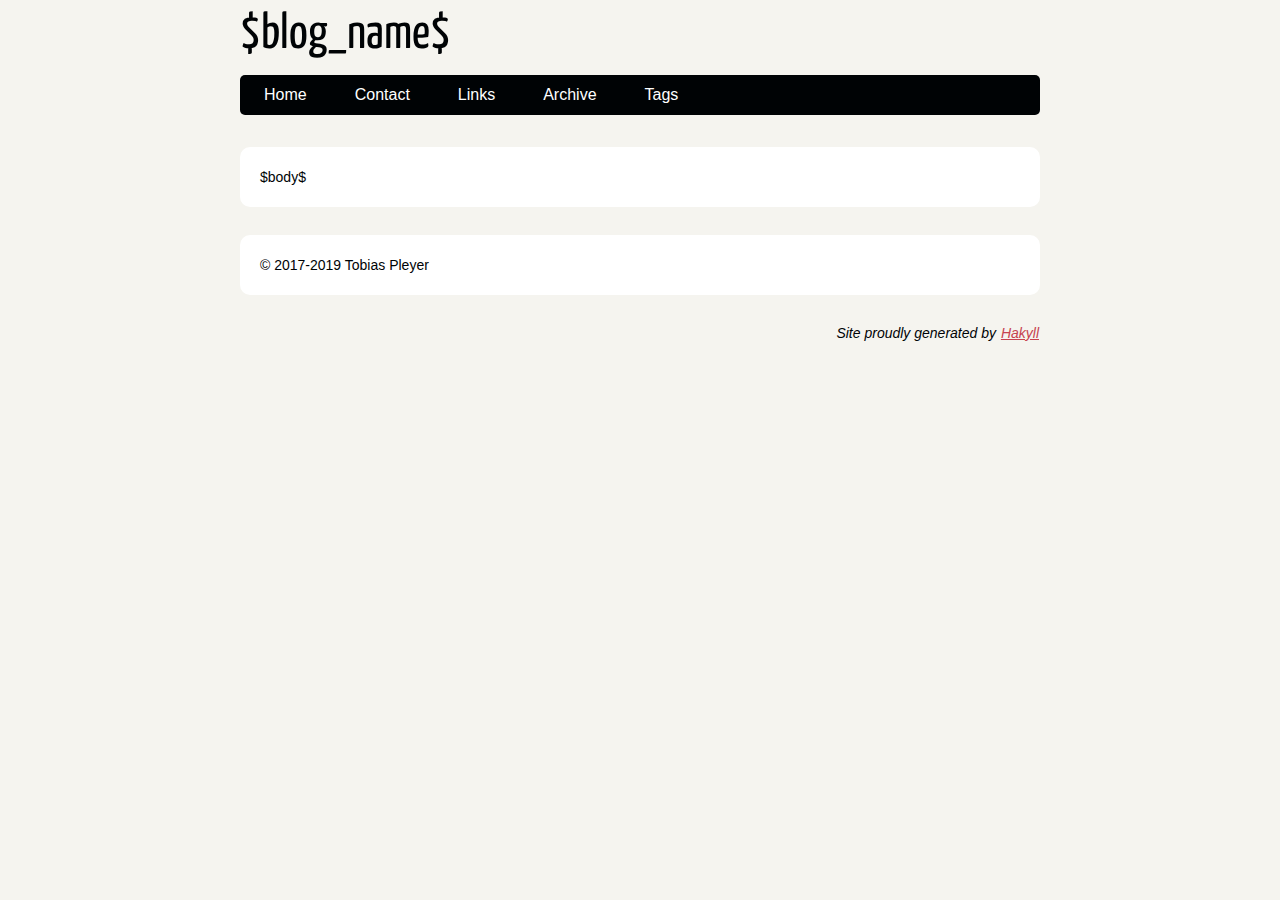
<file: templates/default.html>
<!doctype html>
<html lang="en">
    <head>
        <meta charset="utf-8">
        <meta http-equiv="x-ua-compatible" content="ie=edge">
        <meta name="viewport" content="width=device-width, initial-scale=1">
        <title>$blog_title$</title>
        <link rel="stylesheet" href="/css/reset.css" />
        <link rel="stylesheet" href="/css/typogrify.css" />
        <link rel="stylesheet" href="/css/syntax.css" />
        <link rel="stylesheet" href="/css/main.css" />
    </head>
    <body>
        <header id="banner" class="body">
            <div class="logo">
                <h1>$blog_name$</h1>
            </div>
            <nav>
                <ul>
                    <li><a href="../">Home</a></li>
                    <li><a href="../contact.html">Contact</a></li>
                    <li><a href="../links.html">Links</a></li>
                    <li><a href="../archive.html">Archive</a></li>
                    <li><a href="../tags.html">Tags</a></li>
                </ul>
            </nav>
        </header>

        <main role="main">
            <section id="content" class="body">
                $body$
            </section>
        </main>

        <footer id="contentinfo" class="body">
            <address id="about" class="vcard body">
                &copy; 2017-2019 Tobias Pleyer
            </address>
            <p>
                <i>
                    Site proudly generated by
                    <a href="http://jaspervdj.be/hakyll">Hakyll</a>
                </i>
            </p>
        </footer>
    </body>
</html>
</file>
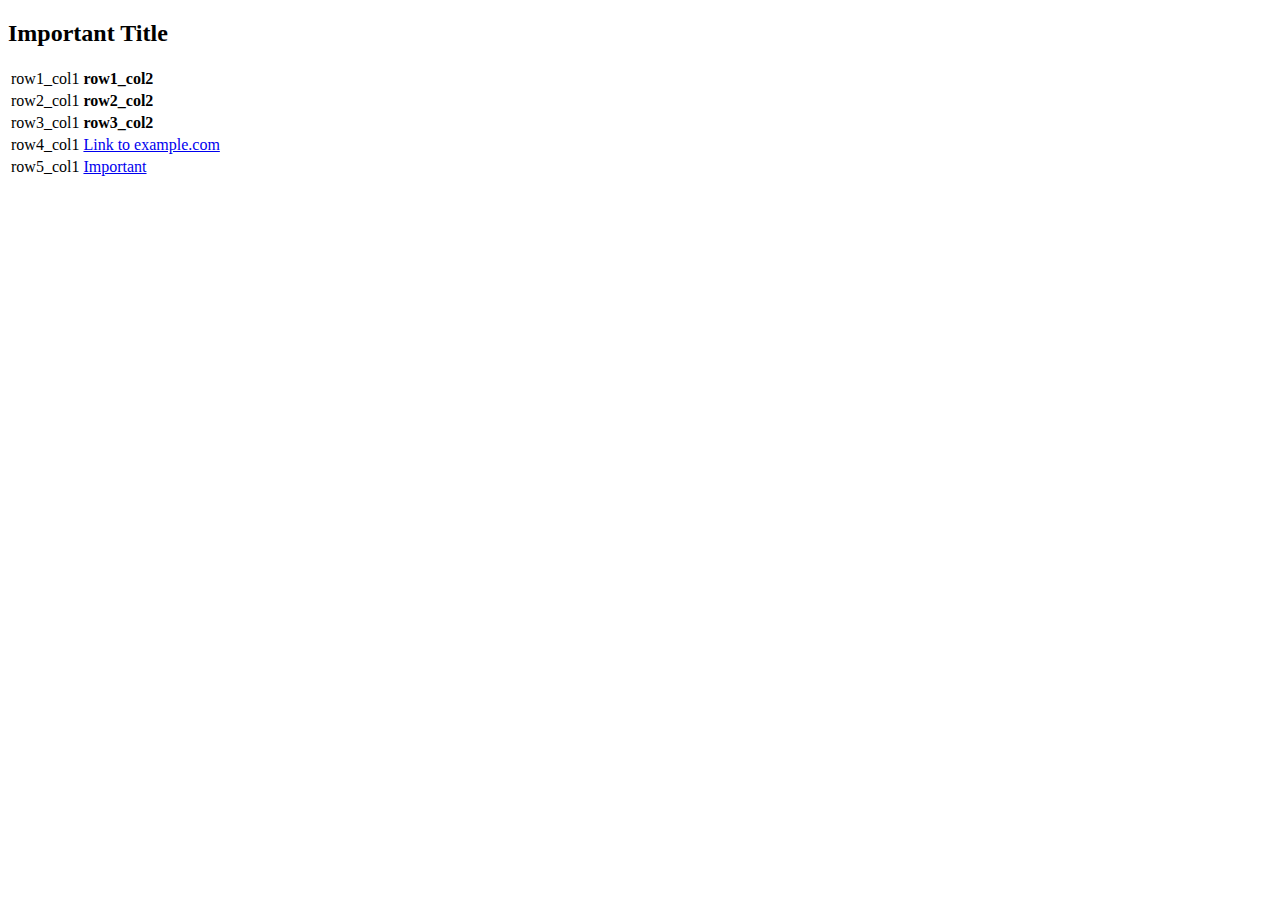
<file: content/code/post47/example.html>
<!DOCTYPE html>
<html lang="en">
  <head>
    <meta charset="utf-8" />
    <title>The title of the page</title>
    <link rel="stylesheet" href="http://domain.com/theme/css/main.css" />
  </head>

  <body id="index" class="home">
    <div id="unique-id">
      <div class="unique-class">
        <div class="interesting-class">
          <h2 class="header2">Important Title</h2>
          <table class="interesting things">
            <tr>
              <td class="first-column"> row1_col1 </td>
              <td> <b>row1_col2</b> </td>
            </tr>
            <tr>
              <td class="first-column"> row2_col1 </td>
              <td> <b>row2_col2</b> </td>
            </tr>
            <tr>
              <td class="first-column"> row3_col1 </td>
              <td> <b>row3_col2</b> </td>
            </tr>
            <tr>
              <td class="first-column"> row4_col1 </td>
              <td> <a href="https://www.example.com"> Link to example.com </a> </td>
            </tr>
            <tr>
              <td class="first-column"> row5_col1 </td>
              <td> <a href="https://www.google.com"> Important </a> </td>
            </tr>
          </table>
        </div>
      </div>
    </div>
  </body>
</html>
</file>
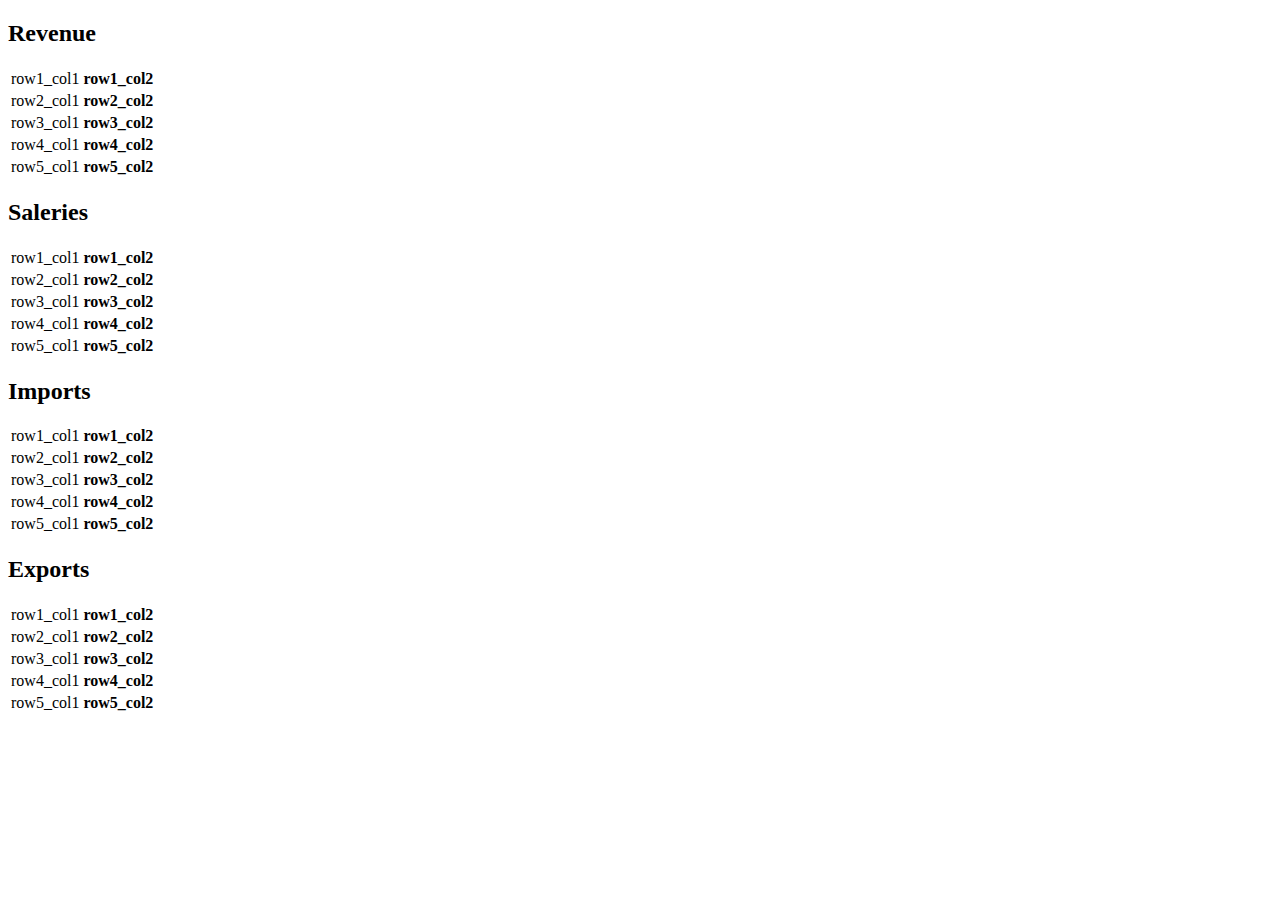
<file: content/code/post47/example2.html>
<!DOCTYPE html>
<html lang="en">
  <head>
    <meta charset="utf-8" />
    <title>The title of the page</title>
    <link rel="stylesheet" href="http://domain.com/theme/css/main.css" />
  </head>

  <body id="index" class="home">
    <div id="unique-id">
      <div class="unique-class">
        <div class="statistics">
          <h2 class="header2">Revenue</h2>
          <table class="interesting things">
            <tr>
              <td class="first-column"> row1_col1 </td>
              <td> <b>row1_col2</b> </td>
            </tr>
            <tr>
              <td class="first-column"> row2_col1 </td>
              <td> <b>row2_col2</b> </td>
            </tr>
            <tr>
              <td class="first-column"> row3_col1 </td>
              <td> <b>row3_col2</b> </td>
            </tr>
            <tr>
              <td class="first-column"> row4_col1 </td>
              <td> <b>row4_col2</b> </td>
            </tr>
            <tr>
              <td class="first-column"> row5_col1 </td>
              <td> <b>row5_col2</b> </td>
            </tr>
          </table>
        </div>

        <div class="statistics">
          <h2 class="header2">Saleries</h2>
          <table class="interesting things">
            <tr>
              <td class="first-column"> row1_col1 </td>
              <td> <b>row1_col2</b> </td>
            </tr>
            <tr>
              <td class="first-column"> row2_col1 </td>
              <td> <b>row2_col2</b> </td>
            </tr>
            <tr>
              <td class="first-column"> row3_col1 </td>
              <td> <b>row3_col2</b> </td>
            </tr>
            <tr>
              <td class="first-column"> row4_col1 </td>
              <td> <b>row4_col2</b> </td>
            </tr>
            <tr>
              <td class="first-column"> row5_col1 </td>
              <td> <b>row5_col2</b> </td>
            </tr>
          </table>
        </div>

        <div class="statistics">
          <h2 class="header2">Imports</h2>
          <table class="interesting things">
            <tr>
              <td class="first-column"> row1_col1 </td>
              <td> <b>row1_col2</b> </td>
            </tr>
            <tr>
              <td class="first-column"> row2_col1 </td>
              <td> <b>row2_col2</b> </td>
            </tr>
            <tr>
              <td class="first-column"> row3_col1 </td>
              <td> <b>row3_col2</b> </td>
            </tr>
            <tr>
              <td class="first-column"> row4_col1 </td>
              <td> <b>row4_col2</b> </td>
            </tr>
            <tr>
              <td class="first-column"> row5_col1 </td>
              <td> <b>row5_col2</b> </td>
            </tr>
          </table>
        </div>

        <div class="statistics">
          <h2 class="header2">Exports</h2>
          <table class="interesting things">
            <tr>
              <td class="first-column"> row1_col1 </td>
              <td> <b>row1_col2</b> </td>
            </tr>
            <tr>
              <td class="first-column"> row2_col1 </td>
              <td> <b>row2_col2</b> </td>
            </tr>
            <tr>
              <td class="first-column"> row3_col1 </td>
              <td> <b>row3_col2</b> </td>
            </tr>
            <tr>
              <td class="first-column"> row4_col1 </td>
              <td> <b>row4_col2</b> </td>
            </tr>
            <tr>
              <td class="first-column"> row5_col1 </td>
              <td> <b>row5_col2</b> </td>
            </tr>
          </table>
        </div>

      </div>
    </div>
  </body>
</html>
</file>
<file: css/typogrify.css>
.caps {font-size:.92em;}
.amp {color:#666; font-size:1.05em;font-family:"Warnock Pro", "Goudy Old Style","Palatino","Book Antiqua",serif; font-style:italic;}    
.dquo {margin-left:-.38em;}
</file>
<file: css/syntax.css>
/* Generated by pandoc. */
table.sourceCode, tr.sourceCode, td.lineNumbers, td.sourceCode, table.sourceCode pre 
   { margin: 0; padding: 0; border: 0; vertical-align: baseline; border: none; }
td.lineNumbers { border-right: 1px solid #AAAAAA; text-align: right; color: #AAAAAA; padding-right: 5px; padding-left: 5px; }
td.sourceCode { padding-left: 5px; }
pre.sourceCode {
    background-color: white;
    border: 1px solid darkgrey;
    border-left: 6px solid lightgrey;
}
pre.sourceCode span.kw { color: #d73a49; } 
pre.sourceCode span.cf { color: #d73a49; } 
pre.sourceCode span.im { color: #d73a49; } 
pre.sourceCode span.dt { color: #902000; }
pre.sourceCode span.dv { color: #40a070; }
pre.sourceCode span.bn { color: #40a070; }
pre.sourceCode span.fl { color: #40a070; }
pre.sourceCode span.ch { color: #4070a0; }
pre.sourceCode span.st { color: #4070a0; }
pre.sourceCode span.co { color: #60a0b0; font-style: italic; }
pre.sourceCode span.ot { color: #007020; }
pre.sourceCode span.al { color: red; font-weight: bold; }
pre.sourceCode span.at { color: #6f42c1; }
pre.sourceCode span.fu { color: #06287e; }
pre.sourceCode span.re { }
pre.sourceCode span.er { color: red; font-weight: bold; }
pre.sourceCode span.bu { color: #005cc5; }
pre.sourceCode span.va { color: #005cc5; }
pre.sourceCode span.op { color: #22863a; }
</file>
<file: css/main.css>
/*
	Name: Smashing HTML5
	Date: July 2009
	Description: Sample layout for HTML5 and CSS3 goodness.
	Version: 1.0
	License: MIT <http://opensource.org/licenses/MIT>
	Licensed by: Smashing Media GmbH <http://www.smashingmagazine.com/>
	Original author: Enrique Ramírez <http://enrique-ramirez.com/>
*/

/* Imports */
@import url(https://fonts.googleapis.com/css?family=Yanone+Kaffeesatz&subset=latin);

/***** Global *****/
/* Body */
body {
    background: #F5F4EF;
    color: #000305;
    font-size: 87.5%; /* Base font size: 14px */
    font-family: 'Trebuchet MS', Trebuchet, 'Lucida Sans Unicode', 'Lucida Grande', 'Lucida Sans', Arial, sans-serif;
    line-height: 1.429;
    margin: 0;
    padding: 0;
    text-align: left;
}

/* Headings */
h1 {font-size: 2em }
h2 {font-size: 1.571em}	/* 22px */
h3 {font-size: 1.429em}	/* 20px */
h4 {font-size: 1.286em}	/* 18px */
h5 {font-size: 1.143em}	/* 16px */
h6 {font-size: 1em}		/* 14px */

h1, h2, h3, h4, h5, h6 {
	font-weight: 400;
	line-height: 1.1;
	margin-bottom: .8em;
    font-family: 'Yanone Kaffeesatz', arial, serif;
}

h3, h4, h5, h6 { margin-top: .8em; }
	
hr { border: 2px solid #EEEEEE; }

/* Anchors */
a {outline: 0;}
a img {border: 0px; text-decoration: none;}
a:link, a:visited {
	color: #C74350;
	padding: 0 1px;
	text-decoration: underline;
}
a:hover, a:active {
	background-color: #C74350;
	color: #fff;
	text-decoration: none;
	text-shadow: 1px 1px 1px #333;
}

h1 a:hover {
    background-color: inherit
}
	
/* Paragraphs */
div.line-block,
p { margin-top: 1em;
    margin-bottom: 1em;}

strong, b {font-weight: bold;}
em, i {font-style: italic;}

/* Lists */
ul {
	list-style: outside disc;
	margin: 0em 0 0 1.5em;
}

ol {
	list-style: outside decimal;
	margin: 0em 0 0 1.5em;
}

li { margin-top: 0.5em;
     margin-bottom: 1em; }

.post-info {
    float:right;
    margin:10px;
    padding:5px;
}

.post-info p{
    margin-top: 1px;
    margin-bottom: 1px;
}

.readmore { float: right }

dl {margin: 0 0 1.5em 0;}
dt {font-weight: bold;}
dd {margin-left: 1.5em;}

pre{background-color:  rgb(238, 238, 238); padding: 10px; margin: 10px; overflow: auto;}

/* Quotes */
blockquote {
    margin: 20px;
    font-style: italic;
}
cite {}

q {}

div.note {
   float: right;
   margin: 5px;
   font-size: 85%;
   max-width: 300px;
}

/* Tables */
table {margin: .5em auto 1.5em auto; width: 98%;}
	
	/* Thead */
	thead th {padding: .5em .4em; text-align: left;}
	thead td {}

	/* Tbody */
	tbody td {padding: .5em .4em;}
	tbody th {}
	
	tbody .alt td {}
	tbody .alt th {}
	
	/* Tfoot */
	tfoot th {}
	tfoot td {}
	
/* HTML5 tags */
header, section, footer,
aside, nav, article, figure {
	display: block;
}

/***** Layout *****/
.body {clear: both; margin: 0 auto; width: 800px;}
img.right, figure.right {float: right; margin: 0 0 2em 2em;}
img.left, figure.left {float: left; margin: 0 2em 2em 0;}

/*
	Header
*****************/
#banner {
	margin: 0 auto;
	padding: 2.5em 0 0 0;
}

	/* Banner */
	#banner h1 {font-size: 3.571em; line-height: 0;}
	#banner h1 a:link, #banner h1 a:visited {
		color: #000305;
		display: block;
		font-weight: bold;
		margin: 0 0 .6em .2em;
		text-decoration: none;
	}
	#banner h1 a:hover, #banner h1 a:active {
		background: none;
		color: #C74350;
		text-shadow: none;
	}
	
	#banner h1 strong {font-size: 0.36em; font-weight: normal;}
	
	/* Main Nav */
	#banner nav {
		background: #000305;
		font-size: 1.143em;
		height: 40px;
		line-height: 30px;
		margin: 0 auto 2em auto;
		padding: 0;
		text-align: center;
		width: 800px;
		
		border-radius: 5px;
		-moz-border-radius: 5px;
		-webkit-border-radius: 5px;
	}
	
	#banner nav ul {list-style: none; margin: 0 auto; width: 800px;}
	#banner nav li {float: left; display: inline; margin: 0;}
	
	#banner nav a:link, #banner nav a:visited {
		color: #fff;
		display: inline-block;
		height: 30px;
		padding: 5px 1.5em;
		text-decoration: none;
	}
	#banner nav a:hover, #banner nav a:active,
	#banner nav .active a:link, #banner nav .active a:visited {
		background: #C74451;
		color: #fff;
		text-shadow: none !important;
	}
	
	#banner nav li:first-child a {
		border-top-left-radius: 5px;
		-moz-border-radius-topleft: 5px;
		-webkit-border-top-left-radius: 5px;
		
		border-bottom-left-radius: 5px;
		-moz-border-radius-bottomleft: 5px;
		-webkit-border-bottom-left-radius: 5px;
	}

/*
	Featured
*****************/
#featured {
	background: #fff;
	margin-bottom: 2em;
	overflow: hidden;
	padding: 20px;
	width: 760px;
	
	border-radius: 10px;
	-moz-border-radius: 10px;
	-webkit-border-radius: 10px;
}

#featured figure {
	border: 2px solid #eee;
	float: right;
	margin: 0.786em 2em 0 5em;
	width: 248px;
}
#featured figure img {display: block; float: right;}

#featured h2 {color: #C74451; font-size: 1.714em; margin-bottom: 0.333em;}
#featured h3 {font-size: 1.429em; margin-bottom: .5em;}

#featured h3 a:link, #featured h3 a:visited {color: #000305; text-decoration: none;}
#featured h3 a:hover, #featured h3 a:active {color: #fff;}

/*
	Body
*****************/
#content {
	background: #fff;
	margin-bottom: 2em;
	overflow: hidden;
	padding: 20px 20px;
	width: 760px;
	
	border-radius: 10px;
	-moz-border-radius: 10px;
	-webkit-border-radius: 10px;
}

/*
	Extras
*****************/
#extras {margin: 0 auto 3em auto; overflow: hidden;}

#extras ul {list-style: none; margin: 0;}
#extras li {border-bottom: 1px solid #fff;}
#extras h2 {
	color: #C74350;
	font-size: 1.429em;
	margin-bottom: .25em;
	padding: 0 3px;
}

#extras a:link, #extras a:visited {
	color: #444;
	display: block;
	border-bottom: 1px solid #F4E3E3;
	text-decoration: none;
	padding: .3em .25em;
}

#extras a:hover, #extras a:active {color: #fff;}

	/* Blogroll */
	#extras .blogroll {
		float: left;
		width: 615px;
	}
	
	#extras .blogroll li {float: left; margin: 0 20px 0 0; width: 185px;}
	
	/* Social */
	#extras .social {
		float: right;
		width: 175px;
	}
	
	#extras div[class='social'] a {
		background-repeat: no-repeat;
		background-position: 3px 6px;
		padding-left: 25px;
	}
	
		/* Icons */
		.social a[href*='about.me'] {background-image: url('../images/icons/aboutme.png');}
		.social a[href*='bitbucket.org'] {background-image: url('../images/icons/bitbucket.png');}
		.social a[href*='delicious.com'] {background-image: url('../images/icons/delicious.png');}
		.social a[href*='digg.com'] {background-image: url('../images/icons/digg.png');}
		.social a[href*='facebook.com'] {background-image: url('../images/icons/facebook.png');}
		.social a[href*='gitorious.org'] {background-image: url('../images/icons/gitorious.png');}
		.social a[href*='github.com'],
		.social a[href*='git.io'] {
			background-image: url('../images/icons/github.png');
			background-size: 16px 16px;
		}
		.social a[href*='gittip.com'] {background-image: url('../images/icons/gittip.png');}
		.social a[href*='plus.google.com'] {background-image: url('../images/icons/google-plus.png');}
		.social a[href*='groups.google.com'] {background-image: url('../images/icons/google-groups.png');}
		.social a[href*='news.ycombinator.com'],
		.social a[href*='hackernewsers.com'] {background-image: url('../images/icons/hackernews.png');}
		.social a[href*='last.fm'], .social a[href*='lastfm.'] {background-image: url('../images/icons/lastfm.png');}
		.social a[href*='linkedin.com'] {background-image: url('../images/icons/linkedin.png');}
		.social a[href*='reddit.com'] {background-image: url('../images/icons/reddit.png');}
		.social a[type$='atom+xml'], .social a[type$='rss+xml'] {background-image: url('../images/icons/rss.png');}
		.social a[href*='slideshare.net'] {background-image: url('../images/icons/slideshare.png');}
		.social a[href*='speakerdeck.com'] {background-image: url('../images/icons/speakerdeck.png');}
		.social a[href*='stackoverflow.com'] {background-image: url('../images/icons/stackoverflow.png');}
		.social a[href*='twitter.com'] {background-image: url('../images/icons/twitter.png');}
		.social a[href*='vimeo.com'] {background-image: url('../images/icons/vimeo.png');}
		.social a[href*='youtube.com'] {background-image: url('../images/icons/youtube.png');}

/*
	About
*****************/
#about {
	background: #fff;
	font-style: normal;
	margin-bottom: 2em;
	overflow: hidden;
	padding: 20px;
	text-align: left;
	width: 760px;
	
	border-radius: 10px;
	-moz-border-radius: 10px;
	-webkit-border-radius: 10px;
}

#about .primary {float: left; width: 165px;}
#about .primary strong {color: #C64350; display: block; font-size: 1.286em;}
#about .photo {float: left; margin: 5px 20px;}

#about .url:link, #about .url:visited {text-decoration: none;}

#about .bio {float: right; width: 500px;}

/*
	Footer
*****************/
#contentinfo {padding-bottom: 2em; text-align: right;}

/***** Sections *****/
/* Blog */
.hentry {
	display: block;
	clear: both;
	border-bottom: 1px solid #eee;
	padding: 1.5em 0;
}
li:last-child .hentry, #content > .hentry {border: 0; margin: 0;}
#content > .hentry {padding: 1em 0;}
.hentry img{display : none ;}
.entry-title {font-size: 3em; margin-bottom: 10px; margin-top: 0;}
.entry-title a:link, .entry-title a:visited {text-decoration: none; color: #333;}
.entry-title a:visited {background-color: #fff;}

.hentry .post-info * {font-style: normal;}

	/* Content */
	.hentry footer {margin-bottom: 2em;}
	.hentry footer address {display: inline;}
	#posts-list footer address {display: block;}

	/* Blog Index */
	#posts-list {list-style: none; margin: 0;}
	#posts-list .hentry {padding-left: 10px; position: relative;}
	
	#posts-list footer {
		left: 10px;
		position: relative;
        float: left;
		top: 0.5em;
		width: 190px;
	}
	
	/* About the Author */
	#about-author {
		background: #f9f9f9;
		clear: both;
		font-style: normal;
		margin: 2em 0;
		padding: 10px 20px 15px 20px;
		
		border-radius: 5px;
		-moz-border-radius: 5px;
		-webkit-border-radius: 5px;
	}
	
	#about-author strong {
		color: #C64350;
		clear: both;
		display: block;
		font-size: 1.429em;
	}
	
	#about-author .photo {border: 1px solid #ddd; float: left; margin: 5px 1em 0 0;}
	
	/* Comments */
	#comments-list {list-style: none; margin: 0 1em;}
	#comments-list blockquote {
		background: #f8f8f8;
		clear: both;
		font-style: normal;
		margin: 0;
		padding: 15px 20px;
		
		border-radius: 5px;
		-moz-border-radius: 5px;
		-webkit-border-radius: 5px;
	}
	#comments-list footer {color: #888; padding: .5em 1em 0 0; text-align: right;}
	
	#comments-list li:nth-child(2n) blockquote {background: #F5f5f5;}
	
	/* Add a Comment */
	#add-comment label {clear: left; float: left; text-align: left; width: 150px;}
	#add-comment input[type='text'],
	#add-comment input[type='email'],
	#add-comment input[type='url'] {float: left; width: 200px;}
	
	#add-comment textarea {float: left; height: 150px; width: 495px;}
	
	#add-comment p.req {clear: both; margin: 0 .5em 1em 0; text-align: right;}
	
	#add-comment input[type='submit'] {float: right; margin: 0 .5em;}
	#add-comment * {margin-bottom: .5em;}
</file>
